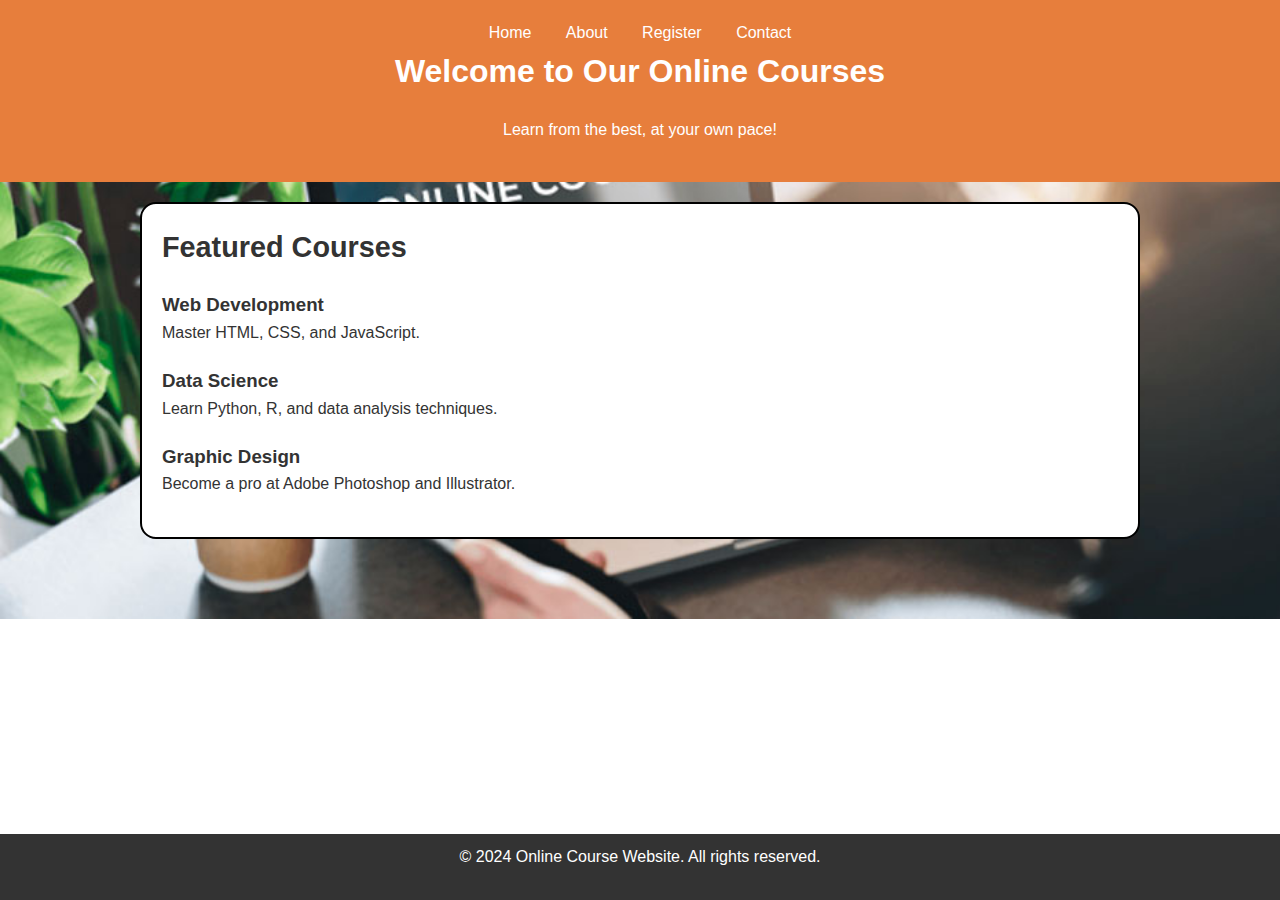
<file: index.html>
<!DOCTYPE html>
<html lang="en">
<head>
    <meta charset="UTF-8">
    <meta name="viewport" content="width=device-width, initial-scale=1.0">
    <title>Online Course Website - Home</title>
    <link rel="stylesheet" href="style.css">
</head>
<body>
    <header>
        <nav>
            <ul>
                <li><a href="index.html">Home</a></li>
                <li><a href="about.html">About</a></li>
                <li><a href="register.html">Register</a></li>
                <li><a href="contact.html">Contact</a></li>
            </ul>
        </nav>
        <h1>Welcome to Our Online Courses</h1>
        <p>Learn from the best, at your own pace!</p>
    </header>

    <section id="courses">
        <h2>Featured Courses</h2>
        <div class="course">
            <h3>Web Development</h3>
            <p>Master HTML, CSS, and JavaScript.</p>
        </div>
        <div class="course">
            <h3>Data Science</h3>
            <p>Learn Python, R, and data analysis techniques.</p>
        </div>
        <div class="course">
            <h3>Graphic Design</h3>
            <p>Become a pro at Adobe Photoshop and Illustrator.</p>
        </div>
    </section>

    <footer>
        <p>&copy; 2024 Online Course Website. All rights reserved.</p>
    </footer>
</body>
</html>
</file>
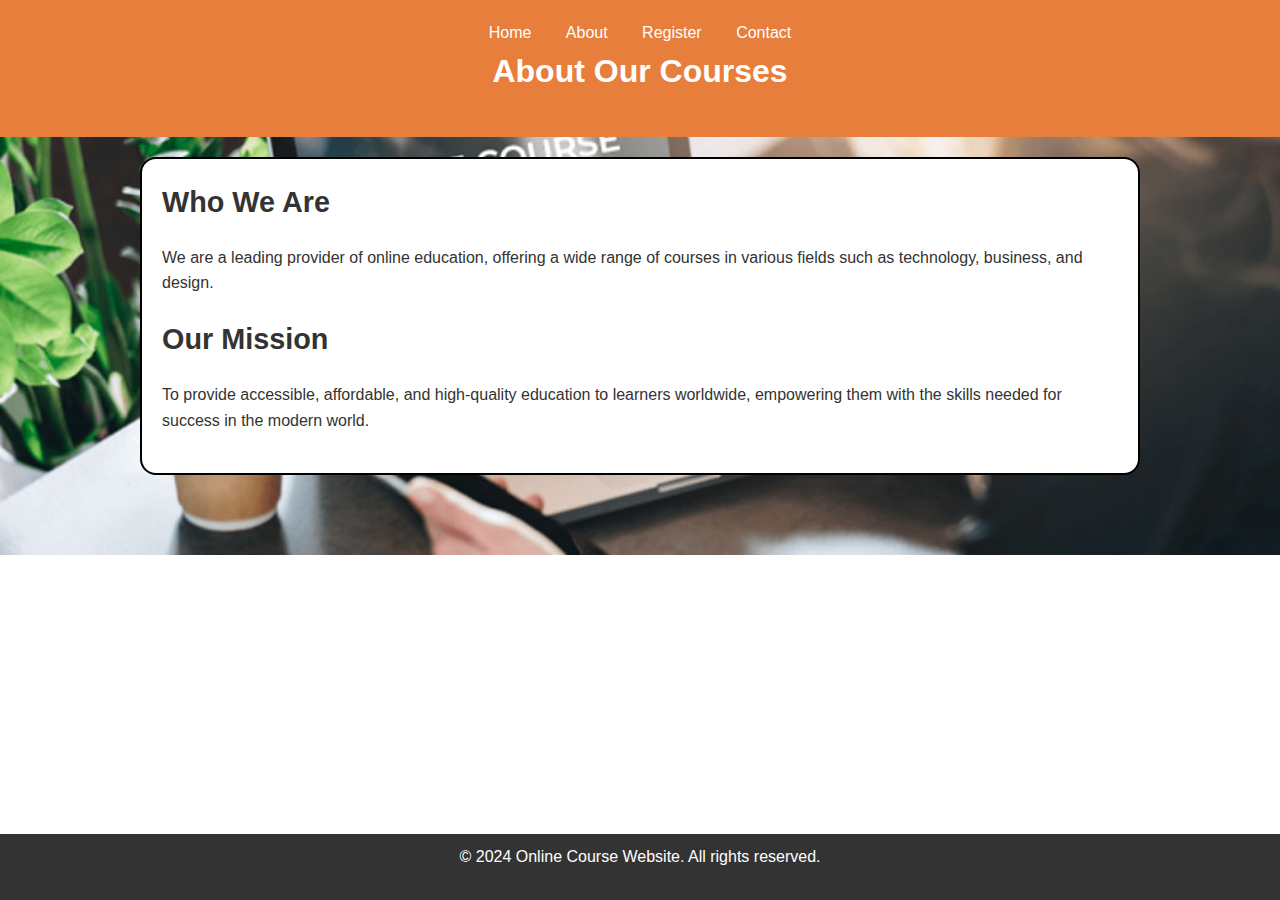
<file: about.html>
<!DOCTYPE html>
<html lang="en">
<head>
    <meta charset="UTF-8">
    <meta name="viewport" content="width=device-width, initial-scale=1.0">
    <title>About Us - Online Course Website</title>
    <link rel="stylesheet" href="style.css">
</head>
<body>
    <header>
        <nav>
            <ul>
                <li><a href="index.html">Home</a></li>
                <li><a href="about.html">About</a></li>
                <li><a href="register.html">Register</a></li>
                <li><a href="contact.html">Contact</a></li>
            </ul>
        </nav>
        <h1>About Our Courses</h1>
    </header>

    <section id="about">
        <h2>Who We Are</h2>
        <p>We are a leading provider of online education, offering a wide range of courses in various fields such as technology, business, and design.</p>
        <h2>Our Mission</h2>
        <p>To provide accessible, affordable, and high-quality education to learners worldwide, empowering them with the skills needed for success in the modern world.</p>
    </section>

    <footer>
        <p>&copy; 2024 Online Course Website. All rights reserved.</p>
    </footer>
</body>
</html>
</file>
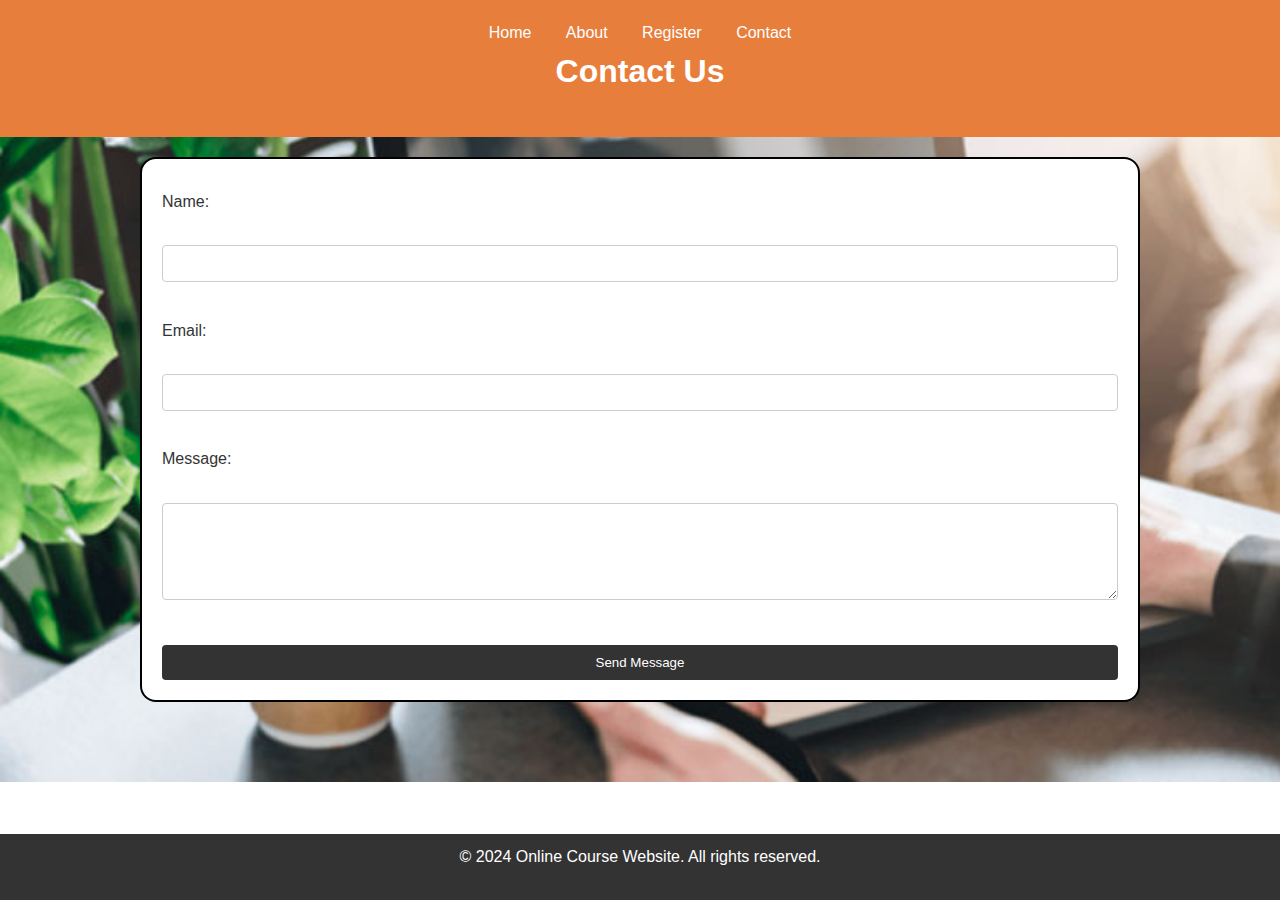
<file: contact.html>
<!DOCTYPE html>
<html lang="en">
<head>
    <meta charset="UTF-8">
    <meta name="viewport" content="width=device-width, initial-scale=1.0">
    <title>Contact Us - Online Course Website</title>
    <link rel="stylesheet" href="style.css">
</head>
<body>
    <header>
        <nav>
            <ul>
                <li><a href="index.html">Home</a></li>
                <li><a href="about.html">About</a></li>
                <li><a href="register.html">Register</a></li>
                <li><a href="contact.html">Contact</a></li>
            </ul>
        </nav>
        <h1>Contact Us</h1>
    </header>

    <section id="contact">
        <!-- <h2>We'd Love to Hear From You!</h2> -->
        <form action="#" method="post">
            <label for="name">Name:</label><br>
            <input type="text" id="name" name="name" required><br>

            <label for="email">Email:</label><br>
            <input type="email" id="email" name="email" required><br>

            <label for="message">Message:</label><br>
            <textarea id="message" name="message" rows="5" required></textarea><br>

            <button type="submit">Send Message</button>
        </form>
    </section>

    <footer>
        <p>&copy; 2024 Online Course Website. All rights reserved.</p>
    </footer>
</body>
</html>
</file>
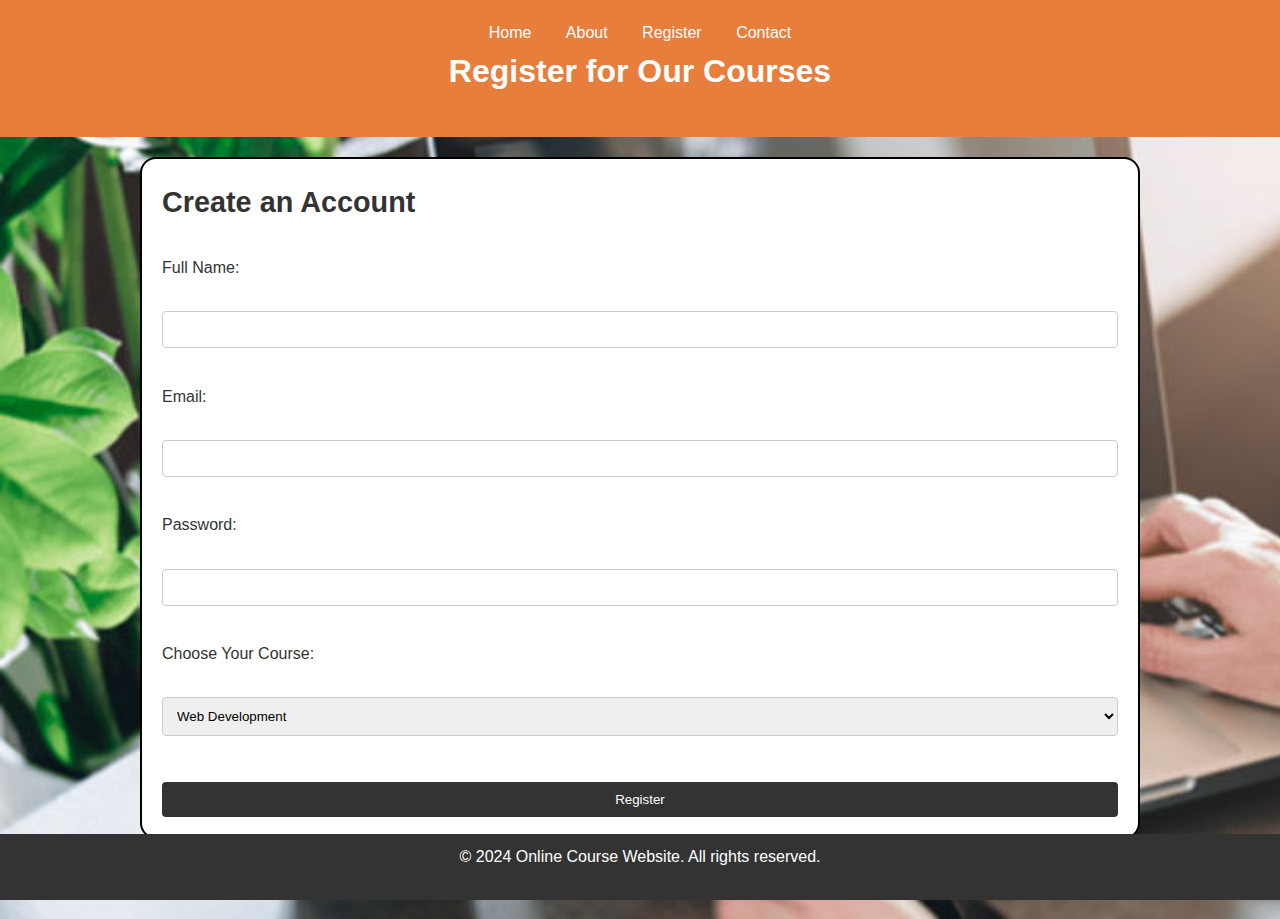
<file: register.html>
<!DOCTYPE html>
<html lang="en">
<head>
    <meta charset="UTF-8">
    <meta name="viewport" content="width=device-width, initial-scale=1.0">
    <title>Register - Online Course Website</title>
    <link rel="stylesheet" href="style.css">
</head>
<body>
    <header>
        <nav>
            <ul>
                <li><a href="index.html">Home</a></li>
                <li><a href="about.html">About</a></li>
                <li><a href="register.html">Register</a></li>
                <li><a href="contact.html">Contact</a></li>
            </ul>
        </nav>
        <h1>Register for Our Courses</h1>
    </header>

    <section id="register">
        <h2>Create an Account</h2>
        <form action="#" method="post">
            <label for="fullname">Full Name:</label><br>
            <input type="text" id="fullname" name="fullname" required><br>

            <label for="email">Email:</label><br>
            <input type="email" id="email" name="email" required><br>

            <label for="password">Password:</label><br>
            <input type="password" id="password" name="password" required><br>

            <label for="course">Choose Your Course:</label><br>
            <select id="course" name="course" required>
                <option value="web-development">Web Development</option>
                <option value="data-science">Data Science</option>
                <option value="graphic-design">Graphic Design</option>
            </select><br>

            <button type="submit">Register</button>
        </form>
    </section>

    <footer>
        <p>&copy; 2024 Online Course Website. All rights reserved.</p>
    </footer>
</body>
</html>
</file>
<file: style.css>
/* General Styles */
* {
    margin: 0;
    padding: 0;
    box-sizing: border-box;
}

body {
    font-family: Arial, sans-serif;
    background-image: url(index.jpg);
    background-repeat: no-repeat;
    background-size: cover;
    color: #333;
    line-height: 1.6;
    padding-bottom: 60px;
}

header {
    background: #e77e3c;
    /* background: none; */
    color: #fff;
    padding: 20px 0;
    text-align: center;
}
/* header:hover{
    background-color: #555;
} */

nav ul {
    list-style: none;
    padding: 0;
}

nav ul li {
    display: inline;
    margin: 0 15px;
}

nav ul li a {
    color: #fff;
    text-decoration: none;
}

nav ul li a:hover {
    color: aqua;
}

h1 {
    margin-bottom: 20px;
}

section {
    padding: 20px;
    max-width: 1000px;
    margin: 20px auto;
    /* color: whitesmoke; */
    background: white;
    border-radius: 16px;
    box-shadow: 22 2px 8px rgba(241, 95, 4, 0.1);
    border: 2px solid black;
}
section:hover{
    /* background-color: gray; */
}

h2 {
    margin-bottom: 20px;
    color: #333;
    font-size: 1.8em;
}

p {
    margin-bottom: 20px;
}

.course {
    margin-bottom: 20px;
}

form {
    display: flex;
    flex-direction: column;
}

form label {
    margin-top: 10px;
}

form input, form select, form textarea {
    padding: 10px;
    margin-top: 5px;
    border: 1px solid #ccc;
    border-radius: 4px;
}

form button {
    padding: 10px 20px;
    background-color: #333;
    color: #fff;
    border: none;
    border-radius: 4px;
    cursor: pointer;
    margin-top: 20px;
}

form button:hover {
    background-color: #555;
}

footer {
    background-color: #333;
    color: #fff;
    text-align: center;
    padding: 10px 0;
    position: fixed;
    bottom: 0;
    width: 100%;
}
</file>
